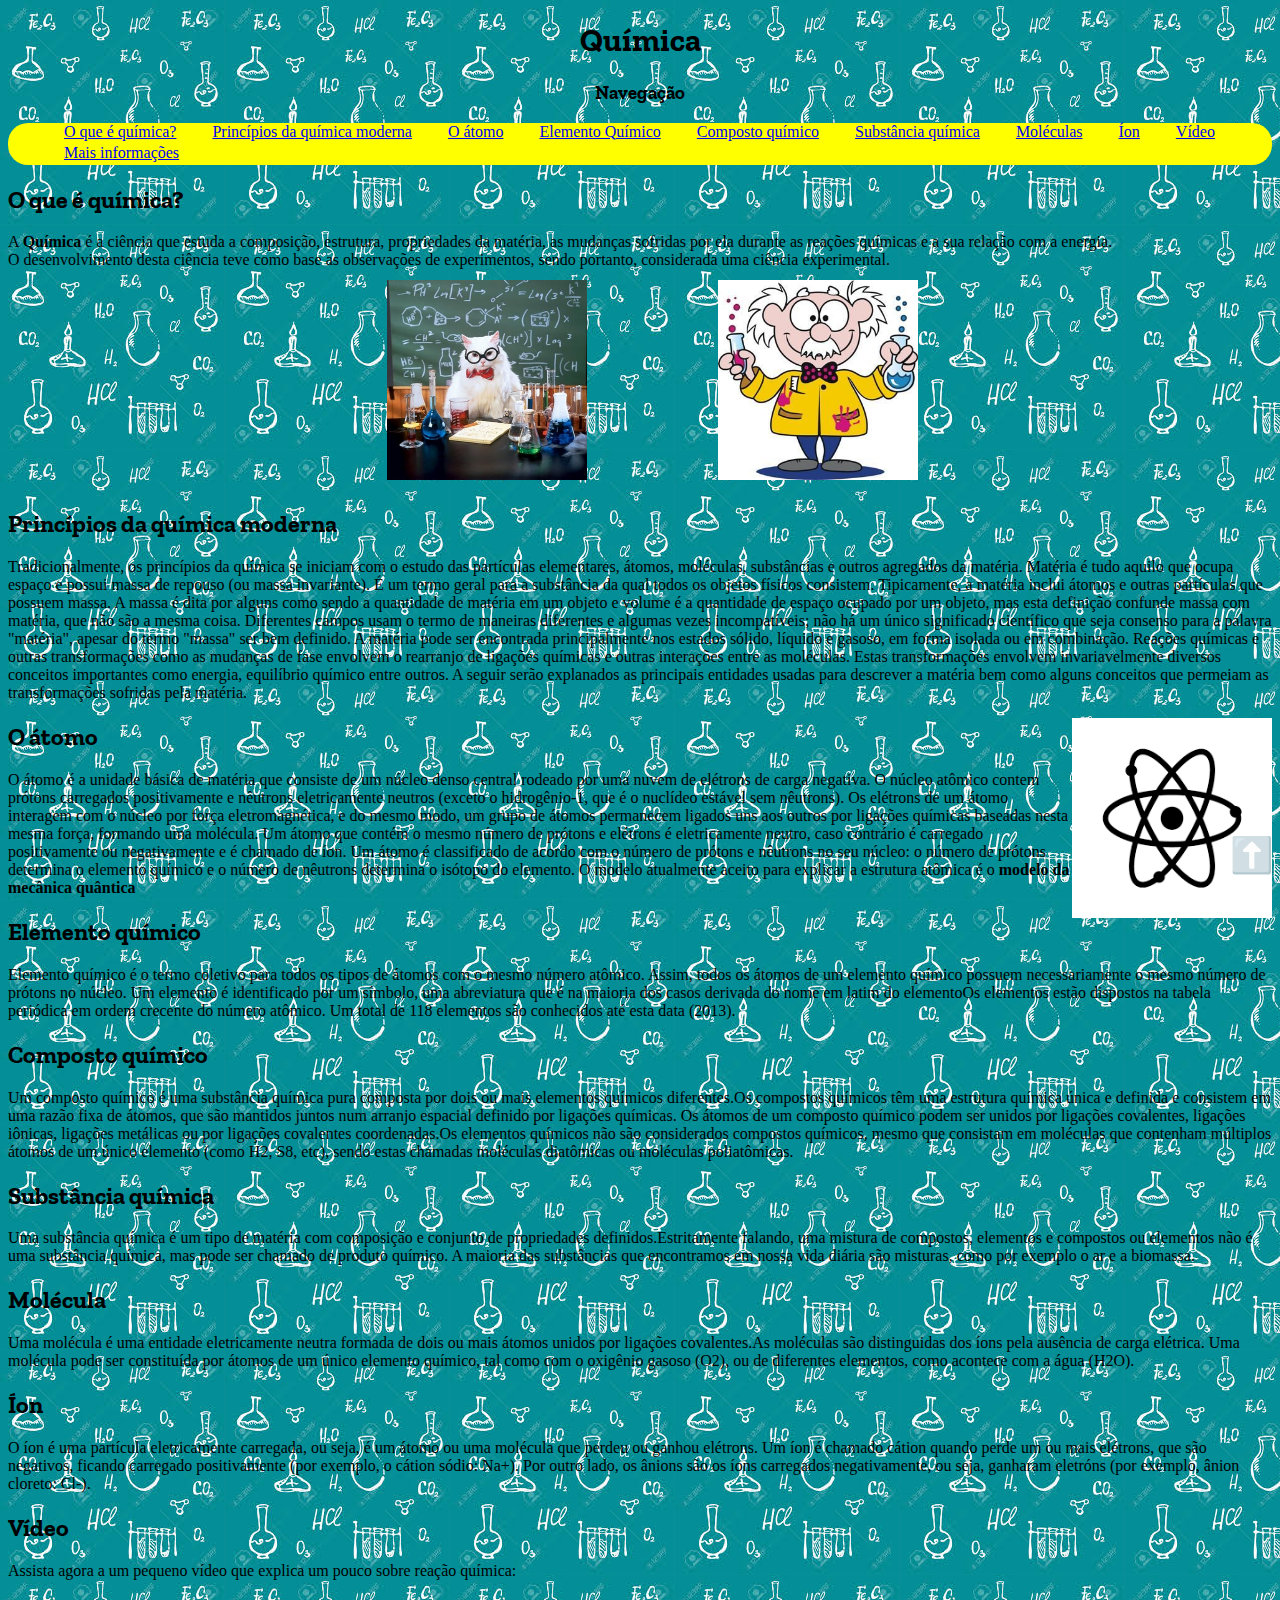
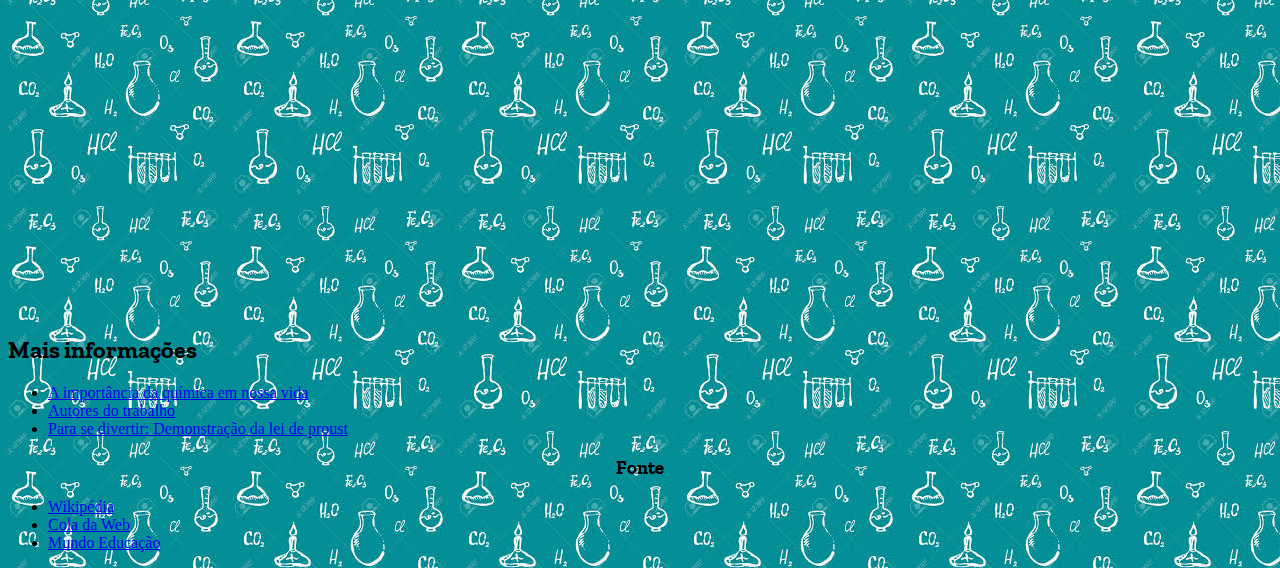
<file: Trabalho PWeb/index.html>
<!DOCTYPE html>
<html>
  <head>
  <link href="https://fonts.googleapis.com/css?family=Zilla+Slab" rel="stylesheet">
    <meta charset="utf-8">
    <title>QUÍMICA EH D+</title>
    <link rel="icon" href="http://icon-icons.com/icons2/1076/PNG/512/atom_77915.png">
    <link rel="stylesheet" href="estilos.css">
  </head>
  <body>
    <audio src="audio/18-recovery-of-hope.mp3" autoplay loop="0"></audio>
    <header id="topopagina">
      <h1>Química</h1>
    </header>

    <h3>Navegação</h3>
    <ol class="navigation">
      <li><a href="#title1">O que é química?</a></li>
      <li><a href="#title2">Princípios da química moderna</a></li>
      <li><a href="#title3">O átomo</a></li>
      <li><a href="#title4">Elemento Químico</a></li>
      <li><a href="#title5">Composto químico</a></li>
      <li><a href="#title6">Substância química</a></li>
      <li><a href="#title7">Moléculas</a></li>
      <li><a href="#title8">Íon</a></li>
      <li><a href="#title9">Vídeo</a></li>
      <li><a href="#end">Mais informações</a></li>
    </ol>
    <h2 id="title1">O que é química?</h2>
    <p>
     A <strong>Química</strong> é a ciência que estuda a composição, estrutura, propriedades da matéria, as mudanças sofridas por
    ela durante as reações químicas e a sua relação com a energia.
    <br>O desenvolvimento desta ciência teve como base as observações de experimentos, sendo portanto, considerada uma ciência experimental.</br>
  </p>
<img class="img7" src="imgs/imagem7.jpg">
<img class="img8" src="imgs/imagem8.jpg">
    <h2 id="title2">Princípios da química moderna</h2>
    <p>

    Tradicionalmente, os princípios da química se iniciam com o estudo das partículas elementares, átomos, moléculas, substâncias e outros agregados da matéria.
    Matéria é tudo aquilo que ocupa espaço e possui massa de repouso (ou massa invariante).
    É um termo geral para a substância da qual todos os objetos físicos consistem.
    Tipicamente, a matéria inclui átomos e outras partículas que possuem massa.
    A massa é dita por alguns como sendo a quantidade de matéria em um objeto e volume é a quantidade de espaço ocupado por um objeto, mas esta definição confunde massa com matéria, que não são a mesma coisa.
    Diferentes campos usam o termo de maneiras diferentes e algumas vezes incompatíveis; não há um único significado científico que seja consenso para a palavra "matéria", apesar do termo "massa" ser bem definido.
    A matéria pode ser encontrada principalmente nos estados sólido, líquido e gasoso, em forma isolada ou em combinação.
    Reações químicas e outras transformações como as mudanças de fase envolvem o rearranjo de ligações químicas e outras interações entre as moléculas.
    Estas transformações envolvem invariavelmente diversos conceitos importantes como energia, equilíbrio químico entre outros.
    A seguir serão explanados as principais entidades usadas para descrever a matéria bem como alguns conceitos que permeiam as transformações sofridas pela matéria.
    </p>
      <img class="img10" src="imgs/imagem10.png">
      <h2 id="title3">O átomo</h2>
      <p>
        O átomo é a unidade básica de matéria que consiste de um núcleo denso central rodeado por uma nuvem de elétrons de carga negativa.
         O núcleo atômico contem prótons carregados positivamente e nêutrons eletricamente neutros (exceto o hidrogênio-1, que é o nuclídeo estável sem nêutrons).
         Os elétrons de um átomo interagem com o núcleo por força eletromagnética, e do mesmo modo, um grupo de átomos permanecem ligados uns aos outros por ligações químicas baseadas nesta mesma força,
         formando uma molécula. Um átomo que contém o mesmo número de prótons e elétrons é eletricamente neutro, caso contrário é carregado positivamente ou negativamente e é chamado de íon.
          Um átomo é classificado de acordo com o número de prótons e nêutrons no seu núcleo: o número de prótons determina o elemento químico e o número de nêutrons determina o isótopo do elemento.
          O modelo atualmente aceito para explicar a estrutura atômica é o <strong>modelo da mecânica quântica</strong>
        </p>
        <h2 id="title4">Elemento químico</h2>
        <p>
          Elemento químico é o termo coletivo para todos os tipos de átomos com o mesmo número atômico. Assim, todos os átomos de um elemento químico possuem necessariamente o mesmo número de prótons no
          núcleo. Um elemento é identificado por um símbolo, uma abreviatura que é na maioria dos casos derivada do nome em latim do elementoOs elementos estão dispostos na tabela periódica em ordem
          crecente do número atômico. Um total de 118 elementos são conhecidos até esta data (2013).
        </p>
        <h2 id="title5">Composto químico</h2>
        <p>
          Um composto químico é uma substância química pura composta por dois ou mais elementos químicos diferentes.Os compostos químicos têm uma estrutura química única e definida e consistem em uma
          razão fixa de átomos, que são mantidos juntos num arranjo espacial definido por ligações químicas. Os átomos de um composto químico podem ser unidos por ligações covalentes, ligações iônicas,
           ligações metálicas ou por ligações covalentes coordenadas.Os elementos químicos não são considerados compostos químicos, mesmo que consistam em moléculas que contenham múltiplos átomos de um
            único elemento (como H2, S8, etc), sendo estas chamadas moléculas diatômicas ou moléculas poliatômicas.
        </p>
        <h2 id="title6">Substância química</h2>
        <p>
          Uma substância química é um tipo de matéria com composição e conjunto de propriedades definidos.Estritamente falando, uma mistura de compostos, elementos e compostos ou elementos não é uma
          substância química, mas pode ser chamado de produto químico. A maioria das substâncias que encontramos em nossa vida diária são misturas, como por exemplo o ar e a biomassa.
        </p>
        <h2 id="title7">Molécula</h2>
        <p>
          Uma molécula é uma entidade eletricamente neutra formada de dois ou mais átomos unidos por ligações covalentes.As moléculas são distinguidas dos íons pela ausência de carga elétrica.
          Uma molécula pode ser constituída por átomos de um único elemento químico, tal como com o oxigênio gasoso (O2), ou de diferentes elementos, como acontece com a água (H2O).
        </p>
        <h2 id="title8">Íon</h2>
          <p>
            O íon é uma partícula eletricamente carregada, ou seja, é um átomo ou uma molécula que perdeu ou ganhou elétrons. Um íon é chamado cátion quando perde um ou mais elétrons, que são
             negativos, ficando carregado positivamente (por exemplo, o cátion sódio: Na+). Por outro lado, os ânions são os íons carregados negativamente, ou seja, ganharam eletróns (por exemplo,
             ânion cloreto: Cl-).
          </p>
          <h2 id="title9">Vídeo</h2>
          <p>
            Assista agora a um pequeno vídeo que explica um pouco sobre reação química:
          </p>
          <iframe width="560" height="315"
          src="https://www.youtube.com/embed/z5Datdh7hB4" frameborder="0"
           allowfullscreen></iframe>

          <h2 id="end">Mais informações</h2>
          <ul>
            <li><a href="importancia.html">A importância da química em nossa vida</a></li>
            <li><a href="sobre.html">Autores do trabalho</a></li>
            <li><a href="proust.html">Para se divertir: Demonstração da lei de proust</a></li>
          </ul>

        <footer>
          <h3>Fonte</h3>
          <ul>
            <li><a href="https://pt.wikipedia.org/wiki/Qu%C3%ADmica">Wikipédia</a></li>
            <li><a href="http://www.coladaweb.com/quimica/quimica-geral/a-importancia-da-quimica">Cola da Web</a></li>
            <li><a href="http://mundoeducacao.bol.uol.com.br/quimica/lei-proust.htm">Mundo Educação</a></li>
          </ul>
		  <a id="voltar-topo" href="#topopagina"></a>
        </footer>

  </body>
</html>
</file>
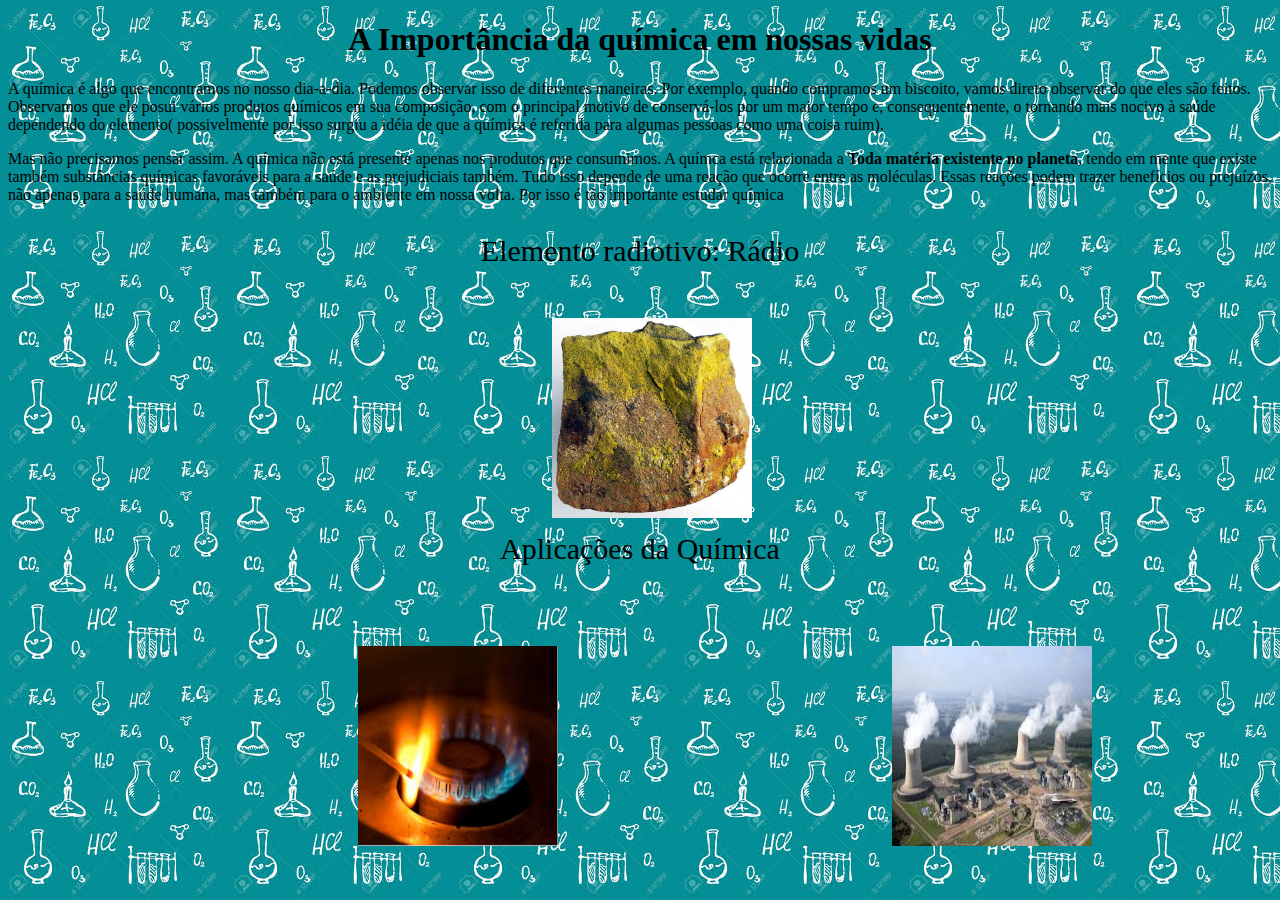
<file: Trabalho PWeb/importancia.html>
<!DOCTYPE html>
<html>
  <head>
    <meta charset="utf-8">
    <link rel="stylesheet" href="estilos.css">
    <link rel="icon" href="http://icon-icons.com/icons2/1076/PNG/512/atom_77915.png">
    <title>A importância da química em nossa vida</title>
  </head>
  <body>
    <audio src="audio/20-hunter-base.mp3" autoplay loop="0"></audio>
    <header>
      <h1>A Importância da química em nossas vidas</h1>
    </header>
    <p>
      A química é algo que encontramos no nosso dia-a-dia. Podemos observar isso de diferentes maneiras.
      Por exemplo, quando compramos um biscoito, vamos direto observar do que eles são feitos. Observamos
      que ele posui vários produtos químicos em sua composição, com o principal motivo de conservá-los por
      um maior tempo e, consequentemente, o tornando mais nocivo à saúde dependendo do elemento( possivelmente
      por isso surgiu a idéia de que a química é referida para algumas pessoas como uma coisa ruim).
    </p>
    <p>

      Mas não precisamos pensar assim. A química não está presente apenas nos produtos que consumimos. A químca
      está relacionada a <strong>Toda matéria existente no planeta</strong>, tendo em mente que existe também substâncias
      químicas favoráveis para a saúde e as prejudiciais também. Tudo isso depende de uma reação que ocorre entre as moléculas.
       Essas reações podem trazer benefícios ou prejuízos, não apenas  para a saúde humana, mas também para o ambiente em nossa volta.
       Por isso é tão importante estudar química
    </p>
	<p id="radio"> Elemento radiotivo: Rádio</p>
	<img class="img9" src="imgs/imagem9.jpg">
	<p id="radio"> Aplicações da Química<p>
	<img class="img11" src="imgs/imagem11.jpg">
	<img class="img12" src="imgs/imagem12.jpg">

  </body>
</html>
</file>
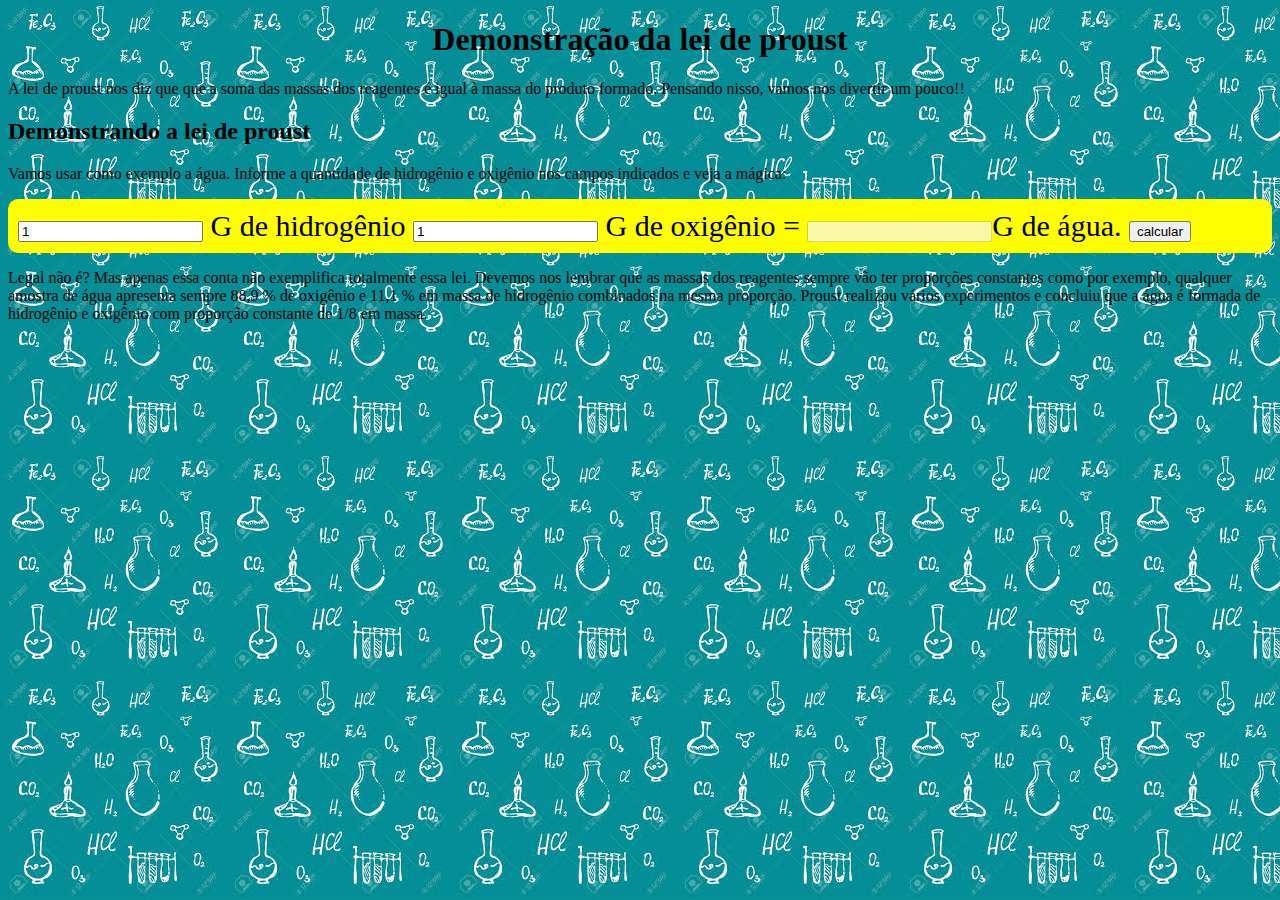
<file: Trabalho PWeb/proust.html>
<!DOCTYPE html>
<html>
  <head>
    <meta charset="utf-8">
    <link rel="stylesheet" href="estilos.css">
    <link rel="icon" href="http://icon-icons.com/icons2/1076/PNG/512/atom_77915.png">
    <title>Demonstrando a lei de proust</title>
  </head>
  <body>
    <audio src="audio/20-hunter-base.mp3" autoplay loop="0"></audio>
    <header>
      <h1>Demonstração da lei de proust</h1>
    </header>
    <p>
      A lei de proust nos diz que que a soma das massas dos reagentes é igual
      à massa do produto formado. Pensando nisso, vamos nos divertir um pouco!!
    </p>
    <h2>Demonstrando a lei de proust</h2>
    <p>
      Vamos usar como exemplo a água. Informe a quantidade de hidrogênio e oxigênio
      nos campos indicados e veja a mágica:
    </p>
    <section id="contas">
      <input id="H" type="number" value="1">
      <label for="H" class="conta">G de hidrogênio</label>
      <input id="O2" type="number" value="1">
      <label for="O2" class="conta">G de oxigênio = </label>
      <input id="resultado" type="number" disabled>G de água.
      <button id="botao">calcular</button>
      <script src="js.js"></script>
    </section>
    <p>
      Legal não é? Mas apenas essa conta não exemplifica totalmente essa lei.
      Devemos nos lembrar que as massas dos reagentes sempre vão ter proporções constantes
      como por exemplo, qualquer amostra de água apresenta sempre 88,9 % de oxigênio e 11,1 % em massa de hidrogênio combinados na mesma proporção.
      Proust realizou vários experimentos e concluiu que a água é formada de hidrogênio e oxigênio com proporção constante de 1/8 em massa.
    </p>
  </body>
</html>
</file>
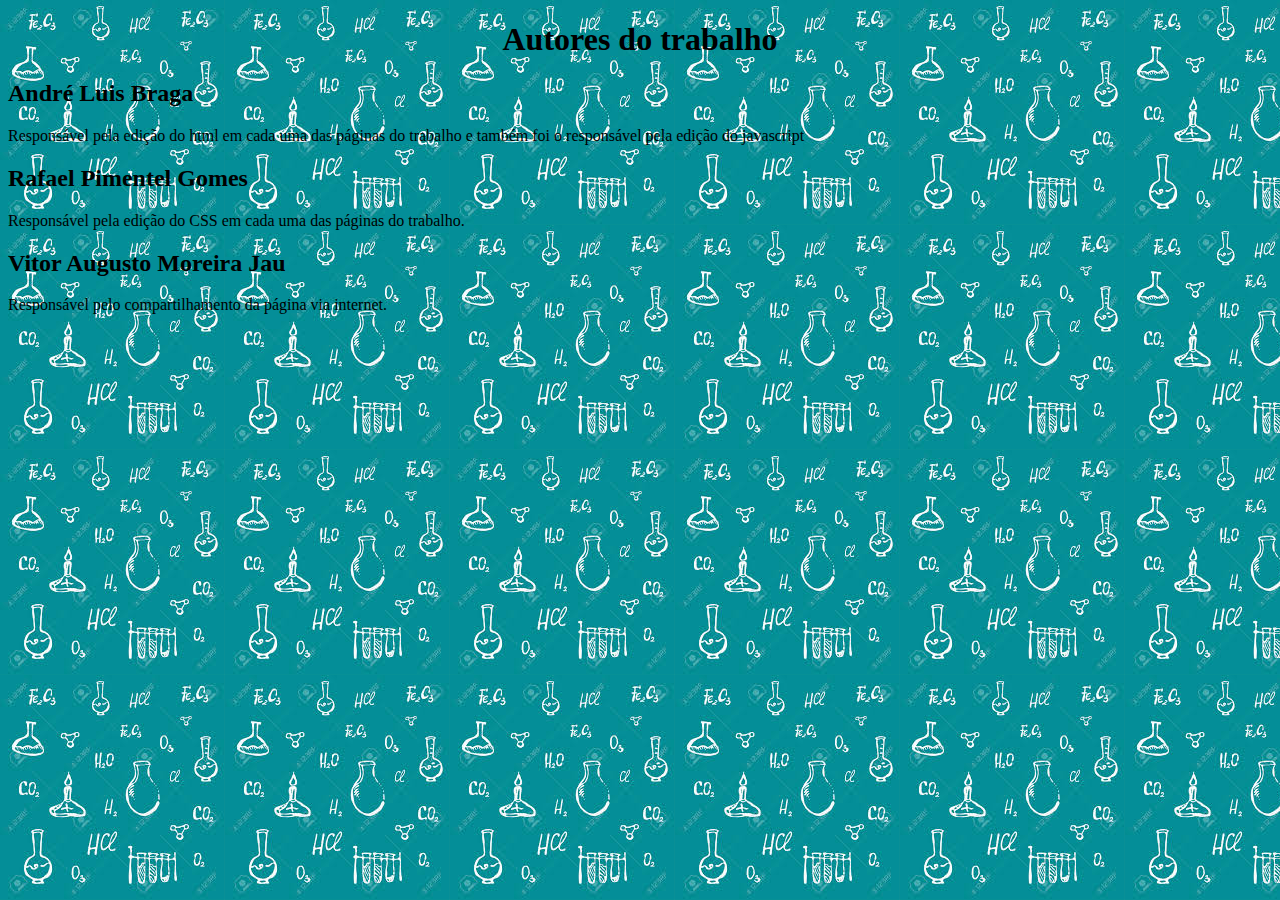
<file: Trabalho PWeb/sobre.html>
<!DOCTYPE html>
<html>
  <head>
    <meta charset="utf-8">
    <link rel="stylesheet" href="estilos.css">
    <link rel="icon" href="http://icon-icons.com/icons2/1076/PNG/512/atom_77915.png">
    <title>Sobre os autores</title>
  </head>
  <body>
    <audio src="audio/20-hunter-base.mp3" autoplay loop="0"></audio>
    <header>
      <h1>Autores do trabalho<h1>
    </header>
    <h2>André Luis Braga</h2>
      <p>
        Responsável pela edição do html em cada uma das páginas do trabalho e também foi
        o responsável pela edição do javascript
      </p>
	<h2>Rafael Pimentel Gomes</h2>
      <p>
        Responsável pela edição do CSS em cada uma das páginas do trabalho.
      </p>
      <h2>Vitor Augusto Moreira Jau</h2>
          <p>
            Responsável pelo compartilhamento da página via internet.
          </p>
  </body>
</html>
</file>
<file: Trabalho PWeb/estilos.css>
@font-face {
	font-family: 'Zilla Slab', serif;
}
#title1{
	font-family: 'Zilla Slab', serif;
}
h2{
	font-family: 'Zilla Slab', serif;
}
ol li {
  list-style: none;
  display: inline-block;
  font-family: "Special Elite", cursive;
  border-bottom: 3px solid transparent;
  margin: 0 1em;
}
h3 {
	text-align:center;
	font-family: 'Zilla Slab', serif;
}
p::selection{
		color:white;
		background-color:blue;
}

p {
  color:black;
}
h1{

	text-align:center;
	font-family: 'Zilla Slab', serif;
}
html{
	background-image:url(imgs/imagem5.jpg);
}
ol{
	background-color:white;
}
.img7{
	position:relative;
	height:200px;
	left:30%;
	top:-5px;
	width:200px;
}
.img8{
	position:relative;
	height:200px;
	top:-5px;
	left:40%;
	width:200px;
}
.img10{
	float:right;
	height:200px;
	top:-5px;
	left:40%;
	width:200px;
}
.img11{
	position:relative;
	height:200px;
	top:50px;
	left:350px;
	width:200px;
}
.img12{
	position:relative;
	height:200px;
	top:50px;
	left:680px;
	width:200px;
}


#voltar-topo {

  font-size: 35px;
  box-sizing: content-box;
  width: 1em;
  height: 1em;
  text-align: center;
  text-decoration: none;
  position: fixed;
  right:15px;
  bottom: 30px;
  opacity:0.4;
}
#voltar-topo::before {
  content: "⬆️";
  display:inline;
}
#radio{
	text-align:center;
	font-size:30px;
	font-family: 'Zilla Slab', serif;

}

.img9{
	position:relative;
	height:200px;
	top:20px;
	left:43%;
	width:200px;
}
.navigation{
  background-color:yellow;
  border-radius: 20px;
}
#contas{
  font-size: 30px;
  font-family: 'Zilla Slab', serif;
  background-color: yellow;
  padding: 10px;
  border-radius: 10px;
}
</file>
